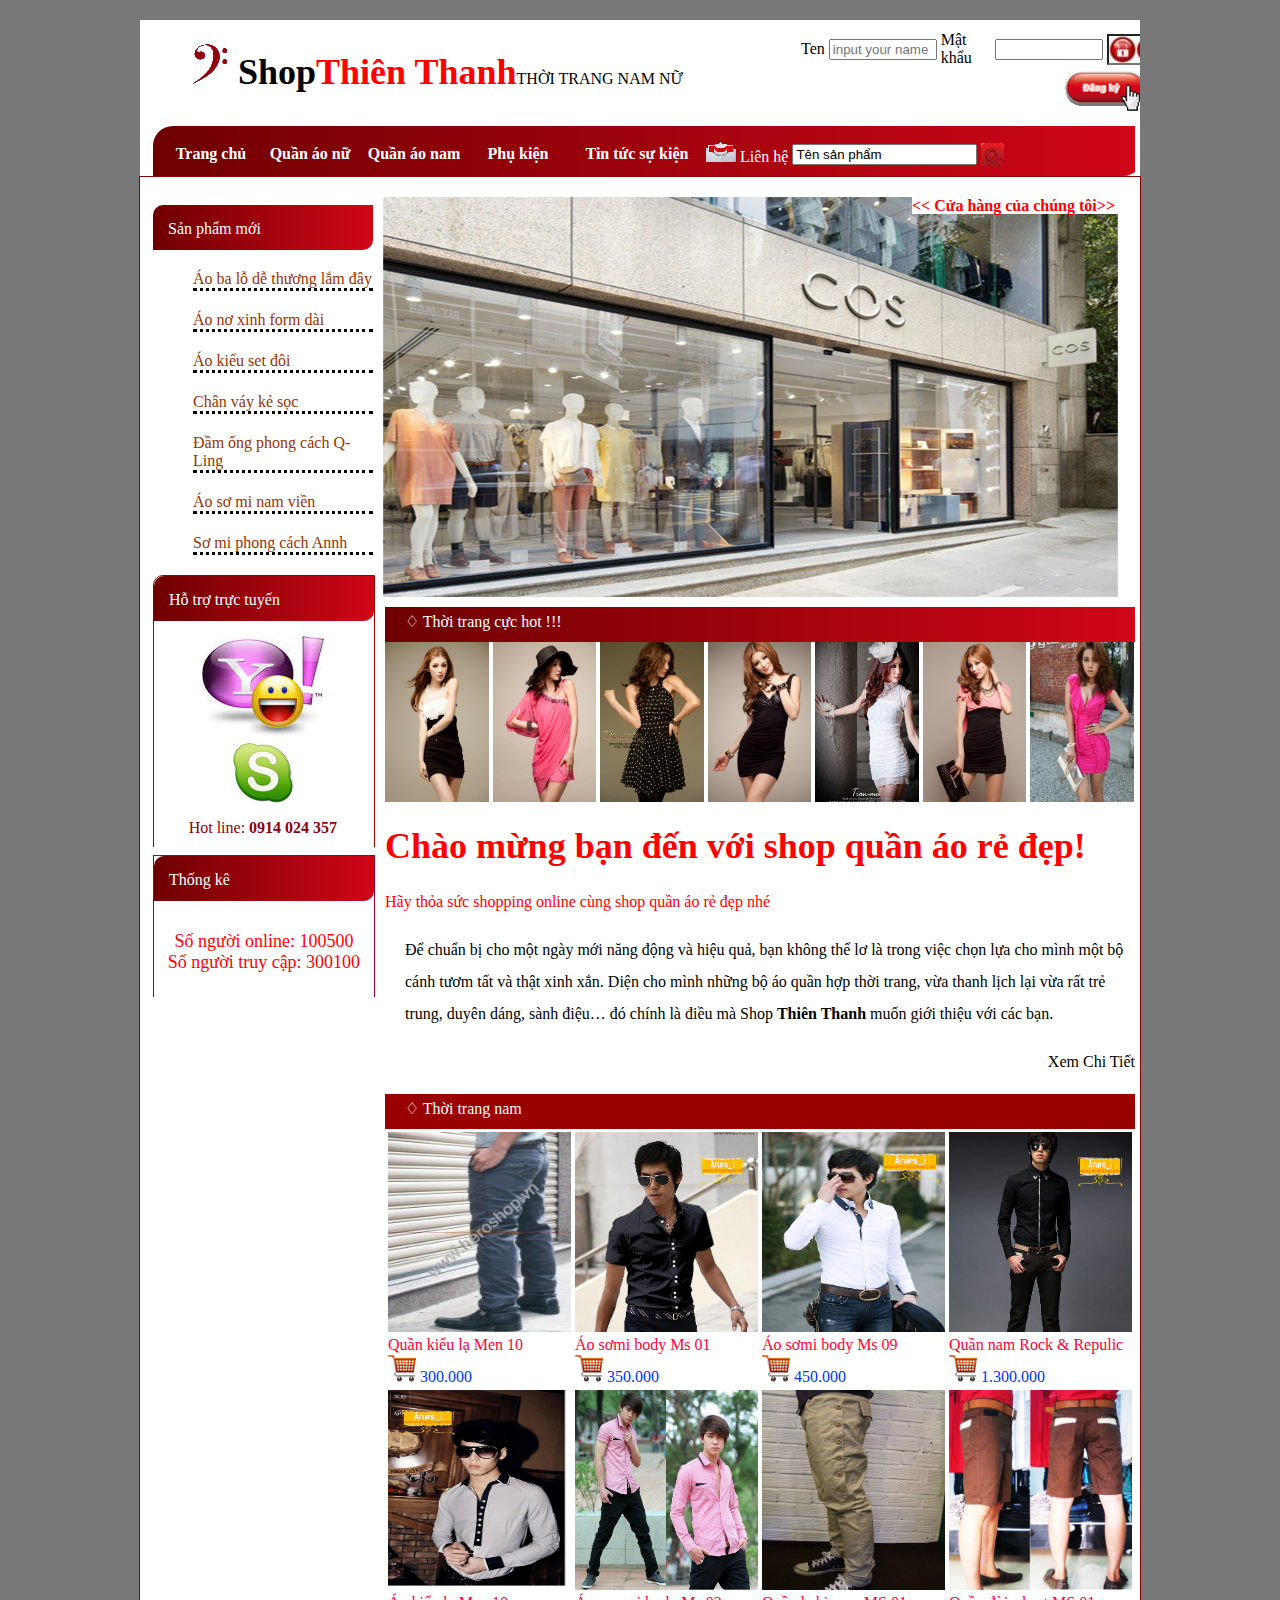
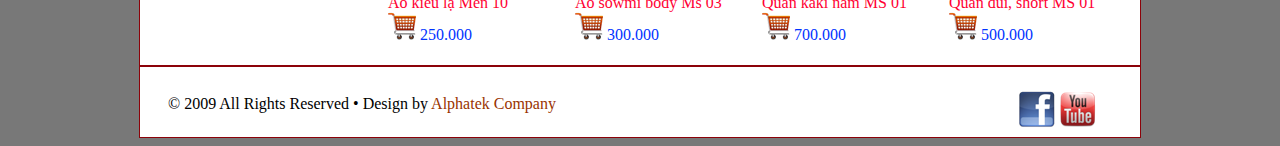
<file: index.html>
<!DOCTYPE html PUBLIC "-//W3C//DTD XHTML 1.0 Transitional//EN" "http://www.w3.org/TR/xhtml1/DTD/xhtml1-transitional.dtd">
<html xmlns="http://www.w3.org/1999/xhtml">

<head>
    <meta http-equiv="Content-Type" content="text/html; charset=utf-8" />
    <title>TrangChu.html</title>
    <link rel="stylesheet" type="text/css" href="project.css" />
</head>

<body style="margin-top:20px; padding:0;background:#787878;">
    <!-- start header -->
    <div id="header" style="width: 1000px;height: 98px; border:0px solid #000">
        <iframe src="Header.html" height="98px" width="100%" scrolling="no" style="border: none"> </iframe>
    </div>
    <!-- end header -->
    <!-- start menu -->
    <section id="menuContaniner" style="width: 990px; margin: 0 auto;background-color:
#FFFFFF; border: 0px solid #8C0209;padding: 0px 5px 0px 5px">
        <iframe src="Menu.html" height="58px" width="100%" scrolling="no" style="border: none"> </iframe>
    </section>

    <!-- end menu -->
    <!-- start content Page -->
    <section id="mainContainer" style="width: 990px; margin: 0 auto;background-color: #FFFFFF;border: 1px solid #8C0209;padding: 20px 5px 0px 5px">
        <!-- start sidebar1 -->
        <aside id="sidebar1" style="width: 220px;font-size: 12px;float: left;">
            <div style="height:auto; width:220px">
                <iframe src="SanPhamMoi.html" height="370px" scrolling="no" style="border: none"> </iframe>
            </div>
            <div style="height:auto; width:220px">
                <iframe src="HoTroOnline.html" height="280px" scrolling="no" style="border: none"> </iframe>
            </div>
            <div style="height:auto; width:220px">
                <iframe src="ThongKe.html" height="150px" scrolling="no" style="border: none"> </iframe>
            </div>
        </aside>
        <!-- end sidebar1 -->
        <!-- start content -->
        <section id="maincontent" style="float:left;width: 770px;">
            <div style="height:400px;padding-left:20;background-color:#dedff9;text-align:right;background:url(images/bg_banner.jpg) center;background-repeat:no-repeat">
                <div align="right" style=" background:#FFF; color:#F00; font-weight:bolder; display:inline;padding-right:20px;transform: rotate(45deg)">
                    << Cửa hàng của chúng tôi>> </div>
            </div>
            <!--mục 1 -->

            <div style="padding-left: 20px;">
                <!--mục 2 -->

                <div style="margin-top: 10px;padding-left:20px; padding-top:5px; background: linear-gradient(to left, #d00618, #6e0001);;color:#FFF ;height:30px;"> ♢ Thời trang cực hot !!! </div>
                <img src="images/Moi_03.jpg" style="height:160px;width:103.5px" /> <img src="images/Moi_04.jpg" style="height:160px;width:103.5px" /> <img src="images/Moi_09.jpg" style="height:160px;width:103.5px" /> <img src="images/Moi_06.jpg" style="height:160px;width:103.5px"
                /> <img src="images/Moi_05.jpg" style="height:160px;width:103.5px" /> <img src="images/Moi_10.jpg" style="height:160px;width:103.5px" /> <img src="images/Moi_11.jpg" style="height:160px;width:103.5px" /> </div>
            <!--mục 3 -->
            <div style="padding-bottom: 0px;line-height: 200%;padding-left: 20px;">
                <h1 style="color:#F00; font-size:36px; font-family:'Times New Roman', Times, serif; font-weight:bolder">Chào mừng bạn đến với shop quần áo rẻ đẹp!</h1>
                <article id="article">
                    <p style="color:#F00; font-style:inherit">Hãy thỏa sức shopping online cùng shop quần áo rẻ đẹp nhé</p>
                    <p style="padding-left:20px">Để chuẩn bị cho một ngày mới năng động và hiệu quả, bạn không thể lơ là trong việc chọn lựa cho mình một bộ cánh tươm tất và thật xinh xắn. Diện cho mình những bộ áo quần hợp thời trang, vừa thanh lịch lại vừa rất trẻ trung, duyên
                        dáng, sành điệu… đó chính là điều mà Shop <b>Thiên Thanh</b> muốn giới thiệu với các bạn.</p>
                    <p style="color:#00F; text-align:right">
                        <a href="TrangGioiThieu.html" target="_blank" title="xem chi tiet" style="color:#000">Xem Chi Tiết</a></p>
                </article>
            </div>
            <div style="padding-left: 20px;">
                <!--mục 4 -->
                <div class="contentItem">
                    <div style="margin-top: 10px;padding-left:20px; padding-top:5px; background:#900; color:#FFFFFF; height:30px">♢ Thời trang nam</div>
                    <table width="100%">
                        <tr class="nam1">
                            <td>
                                <a href="ChiTietSP.html"><img src="images/Nam_01.jpg" /></a>
                            </td>
                            <td>
                                <a href="ChiTietSP.html"><img src="images/Nam_02.jpg" /></a>
                            </td>
                            <td>
                                <a href="ChiTietSP.html"><img src="images/Nam_03.jpg" /></a>
                            </td>
                            <td>
                                <a href="ChiTietSP.html"><img src="images/Nam_04.jpg" /></a>
                            </td>
                        </tr>
                        <tr class="nam2">
                            <td><a href="ChiTietSP.html"><span>Quần kiểu lạ Men 10 </span><br/>
              <img src="images/cart2.png"/> 300.000</a></td>
                            <td><a href="ChiTietSP.html"><span>Áo sơmi body Ms 01 </span><br/>
              <img src="images/cart2.png"/> 350.000</a></td>
                            <td><a href="ChiTietSP.html"><span>Áo sơmi body Ms 09 </span><br/>
              <img src="images/cart2.png"/> 450.000</a></td>
                            <td><a href="ChiTietSP.html"><span>Quần nam Rock & Repulic </span><br/>
              <img src="images/cart2.png"/> 1.300.000</a></td>
                        </tr>
                        <tr class="nam1">
                            <td>
                                <a href="ChiTietSP.html"><img src="images/Nam_05.jpg" /></a>
                            </td>
                            <td>
                                <a href="ChiTietSP.html"><img src="images/Nam_06.jpg" /></a>
                            </td>
                            <td>
                                <a href="ChiTietSP.html"><img src="images/Nam_07.jpg" /></a>
                            </td>
                            <td>
                                <a href="ChiTietSP.html"><img src="images/Nam_08.jpg" /></a>
                            </td>
                        </tr>
                        <tr class="nam2">
                            <td><a href="ChiTietSP.html"><span>Áo kiểu lạ Men 10 </span><br/>
              <img src="images/cart2.png"/> 250.000</a></td>
                            <td><a href="ChiTietSP.html"><span>Áo sowmi body Ms 03 </span><br/>
              <img src="images/cart2.png"/> 300.000</a></td>
                            <td><a href="ChiTietSP.html"><span>Quần kaki nam MS 01 </span><br/>
              <img src="images/cart2.png"/> 700.000</a></td>
                            <td><a href="ChiTietSP.html"><span>Quần đùi, short MS 01 </span><br/>
              <img src="images/cart2.png"/> 500.000</a></td>
                        </tr>
                    </table>
                </div>
            </div>
        </section>
        <!-- end content -->
        <div style="clear: both;">&nbsp;</div>
    </section>
    <!-- end page -->
    <!-- start Footer-->
    <div id="footer" style="width: 960px;height: 70px; margin: 0 auto;padding: 0 20px;
background-color: #FFFFFF; border: 1px solid #8C0209;">
        <iframe src="Footer.html" height="70px" width="100%" scrolling="no" style="border: none"> </iframe>
    </div>
</body>

</html>
</file>
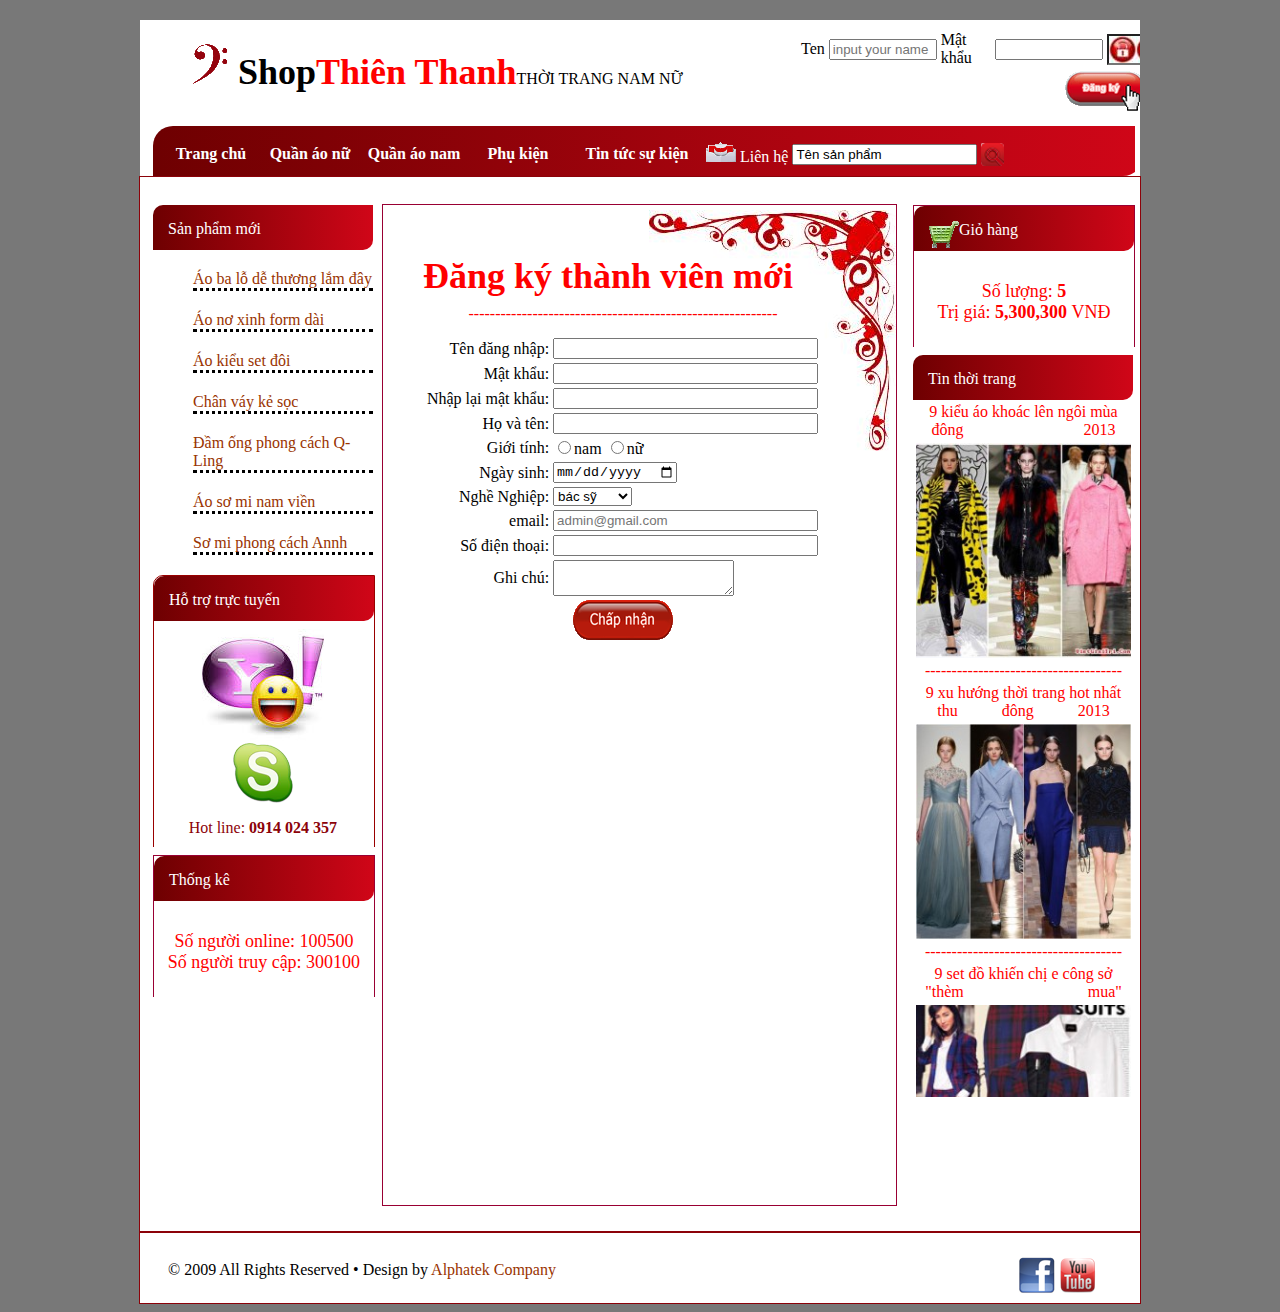
<file: DangKy.html>
<!DOCTYPE html PUBLIC "-//W3C//DTD XHTML 1.0 Transitional//EN" "http://www.w3.org/TR/xhtml1/DTD/xhtml1-transitional.dtd">
<html xmlns="http://www.w3.org/1999/xhtml">
<head>
<meta http-equiv="Content-Type" content="text/html; charset=utf-8" />
<title>DangKy.html</title>
<link rel="stylesheet" type="text/css" href="project.css"/>
<script>

function xlDangky(){
	var kq="";
	var username = document.getElementById("username");
	var password = document.getElementById("password");
	var name = document.getElementById("name");
	var gender= document.getElementById("gd");
	var birthday = document.getElementById("date");
	var job = document.getElementById("job");
	var email = document.getElementById("email");
	var phone = document.getElementById("phone");
	var other =document.getElementById("infor");
	kq = "<b>Xác nhận thông tin</b><br/>";
    kq += "<b>Tên đăng nhập: </b>" + username.value + "<br/>";
    kq += "<b>Mật khẩu: </b>" + password.value + "<br/>";
    kq += "<b>Họ và tên: </b>" + name.value + "<br/>";
	
    kq += "<b>Phái: </b>" + gender.value + "<br/>";
	
    kq += "<b>Ngày Sinh: </b>" + birthday.value + "<br/>";
    kq += "<b>Nghề nghiệp: </b>" + job.value + "<br/>";
    kq += "<b>Email: </b>" + email.value + "<br/>";
    kq += "<b>Điện Thoại: </b>" + phone.value + "<br/>";
    kq += "<b>Ghi chú: </b>" + other.value + "<br/>";  
	  
    document.getElementById("op").innerHTML=kq;
}
	</script>
</head>

<body style="margin-top:20px; padding:0;background:#787878;">
<!-- start header -->
<div id="header" style="width: 1000px;height: 98px; border:0px solid #000">
  <iframe src="Header.html" height="98px" width="100%" scrolling="no"style="border: none"> </iframe>
</div>
<!-- end header --> 
<!-- start menu -->
<section id="menuContaniner" style="width: 990px; margin: 0 auto;background-color:
#FFFFFF; border: 0px solid #8C0209;padding: 0px 5px 0px 5px">
  <iframe src="Menu.html" height="58px" width="100%" scrolling="no"style="border: none"> </iframe>
</section>

<!-- end menu --> 
<!-- start content Page -->
<div id="mainContainer" style="width: 990px; margin: 0 auto;background-color: #FFFFFF;border: 1px solid #8C0209;padding: 20px 5px 0px 5px"> 
  <!-- Muc 1-->
  <div id="sidebar1" style="width: 230px;font-size: 12px;float: left; ">
    <div style="height:auto; width:220px">
      <iframe src="SanPhamMoi.html" height="370px" scrolling="no"style="border: none"> </iframe>
    </div>
    <div style="height:auto; width:220px" >
      <iframe src="HoTroOnline.html"height="280px" scrolling="no"style="border: none"> </iframe>
    </div>
    <div style="height:auto; width:220px" >
      <iframe src="ThongKe.html"height="150px" scrolling="no"style="border: none"> </iframe>
    </div>
  </div>
  <!-- end muc1 --> 
  <!-- muc 2 -->
  <div id="maincontent" style="width:513px; height:1000px; float:left; margin:7px;border: 1px solid #903;">
    <div style="width:490px; height:430px; padding-left:40px">
      <div style="color:#F00; font-weight:bolder;font-size:36px;width:400px; height:30px; padding-top:50px">Đăng ký thành viên mới</div>
      <div style="width:400px; height:30px; padding:20px 0 0 0; color:#F00; text-align:center"> ----------------------------------------------------------</div>
      <div style="width:400px; height:auto; padding-top:0px; ">
        <form >
          <table width="100%">
            <tr >
              <td class="align-right"><label for="username" >Tên đăng nhập:</label></td>
              <td><input type="text" name="username" id="username" required size="30px"/></td>
            </tr>
            <tr>
              <td class="align-right"><label for="password">Mật khẩu:</label></td>
              <td><input  type="password" name="password" id="password" size="30px"/></td>
            </tr>
            <tr>
              <td class="align-right"><label for="passagain">Nhập lại mật khẩu:</label></td>
              <td><input  type="password" name="passagain" id="passagain" size="30px"/></td>
            </tr>
            <tr >
              <td class="align-right"><label for="name" >Họ và tên:</label></td>
              <td ><input type="text" name="name" id="name" required size="30px"/></td>
            </tr>
            <tr >
              <td class="align-right"><label for="gd" >Giới tính:</label></td>
              <td><input name="gt" type="radio" id="gd" value="nam" size="30px"/>nam
              <input name="gt"  type="radio"  id="gd1" value="nữ" size="30px"/>nữ
              </td>
            </tr>
            <tr >
              <td class="align-right"><label for="date" >Ngày sinh:</label></td>
              <td><input type="date" name="date" id="date" required size="30px"/></td>
            </tr>
            <tr >
              <td class="align-right" ><label for="job" >Nghề Nghiệp:</label></td>
              <td><select id="job" size="1" ssize="30px">
                  <option value="bác sĩ">bác sỹ</option>
                  <option value="Giáo viên">Giáo viên</option>
                  <option value="Kỹ sư">Kỹ sư</option>
                  <option value="Khác">Khác</option>
                </select></td>
            </tr>
            <tr>
              <td class="align-right"><label for="email">email:</label></td>
              <td><input  type="email" name="email" id="email" placeholder="admin@gmail.com" size="30px"/></td>
            </tr>
            <tr>
              <td class="align-right"><label for="phone">Số điện thoại:</label></td>
              <td><input type="text" name="phone" id="phone" required size="30px"/></td>
            </tr>
            <tr>
              <td class="align-right"><label for="infor">Ghi chú:</label></td>
              <td><textarea  name="infor" id="infor" ></textarea></td>
            </tr>
            
           <tr>
            <td colspan="2" align="center"><input type="image" src="images\Submit2.gif" title="chấp nhận" onclick="xlDangky();return false"  >
              <p id="op" align="left" style="line-height:20px" ></p></td>
          </tr>
          </table>
        </form>
        
      </div>
    </div>
    <div style="width:247px;height:241px; float:right; padding:0px; margin:-425px 0 303px 269px"><img src="images/bgDangKy.jpg" /> </div>
  </div>
  <!-- end muc2--> 
  <!--mục 3 -->
  
  <div id="sidebar1" style="width: 230px;font-size: 12px;float: right; ">
    <div style="height:auto; width:220px">
      <iframe src="GioHang.html" height="150px" scrolling="no"style="border: none"> </iframe>
    </div>
    <div style="height:auto; width:220px" >
      <iframe src="TrangTinThoiTrang.html"height="750px" scrolling="no"style="border: none" > </iframe>
    </div>
  </div>
  <!-- end muc3 -->
  <div style="clear: both;">&nbsp;</div>
</div>
<!-- end page --> 
<!-- start Footer-->
<div id="footer" style="width: 960px;height: 70px; margin: 0 auto;padding: 0 20px;
background-color: #FFFFFF; border: 1px solid #8C0209;">
  <iframe src="Footer.html" height="70px" width="100%" scrolling="no"style="border: none"> </iframe>
</div>
</body>
</html>
</file>
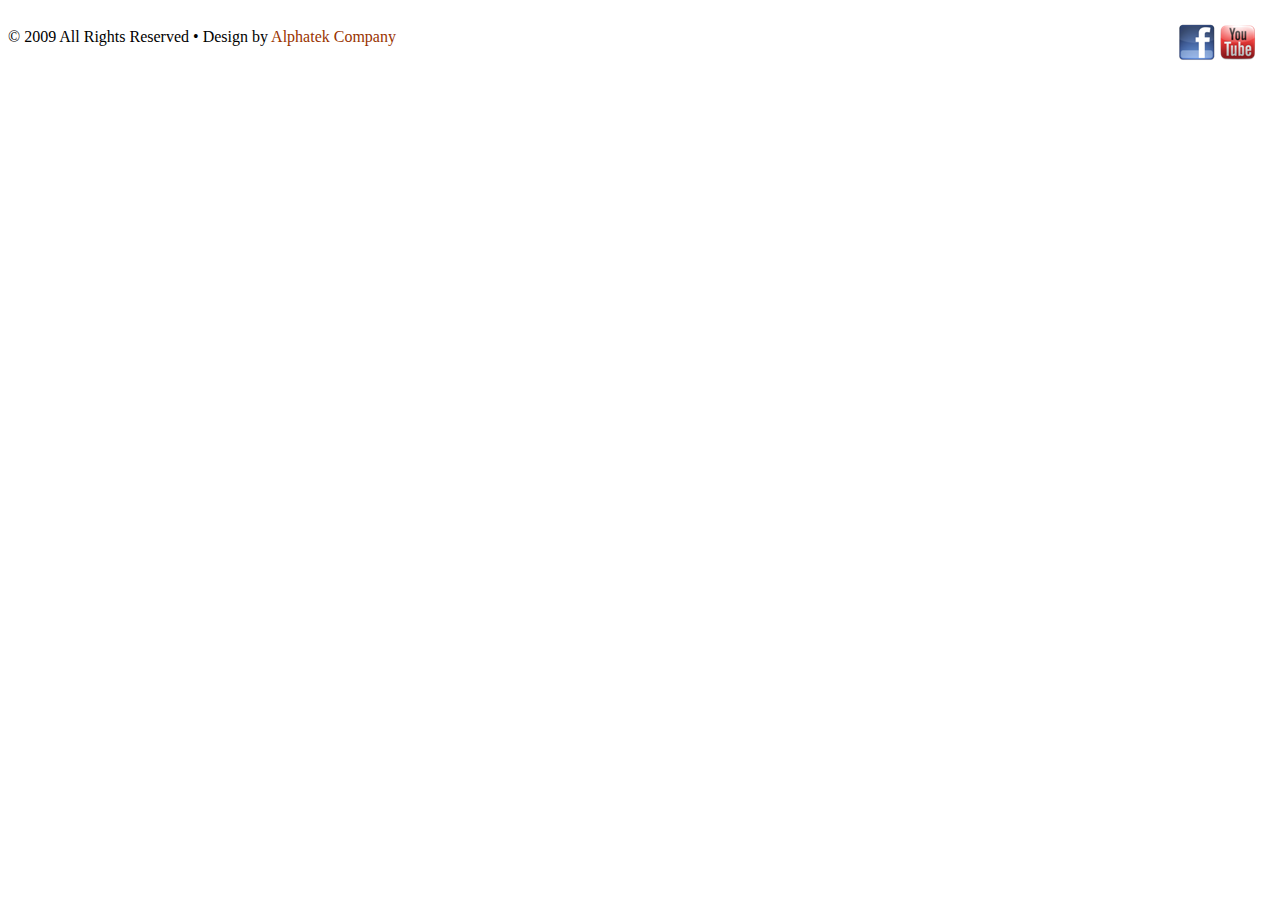
<file: Footer.html>
<!DOCTYPE html PUBLIC "-//W3C//DTD XHTML 1.0 Transitional//EN" "http://www.w3.org/TR/xhtml1/DTD/xhtml1-transitional.dtd">
<html xmlns="http://www.w3.org/1999/xhtml">
<head>
<meta http-equiv="Content-Type" content="text/html; charset=utf-8" />
<title>Footer.html</title>
</head>
<link rel="stylesheet" type="text/css" href="project.css"/>
<body>
<div style="width:450px;height:35px;padding-top:20px; float:left">&copy; 2009 All Rights Reserved &bull; Design by <span style="color:#F00"><a href="http://alphatek.edu.vn">Alphatek Company</a></span></div>
<div style="width:400px;height:20px; padding:1em; float:right; text-align:right"> <a href="https://www.facebook.com/" target="_blank"><img src="images/facebook.png"/></a> <a href="http://www.youtube.com/hoclaptrinh"  target="_blank"><img src="images/youTube.png"/></a> </div>
</body>
</html>
</file>
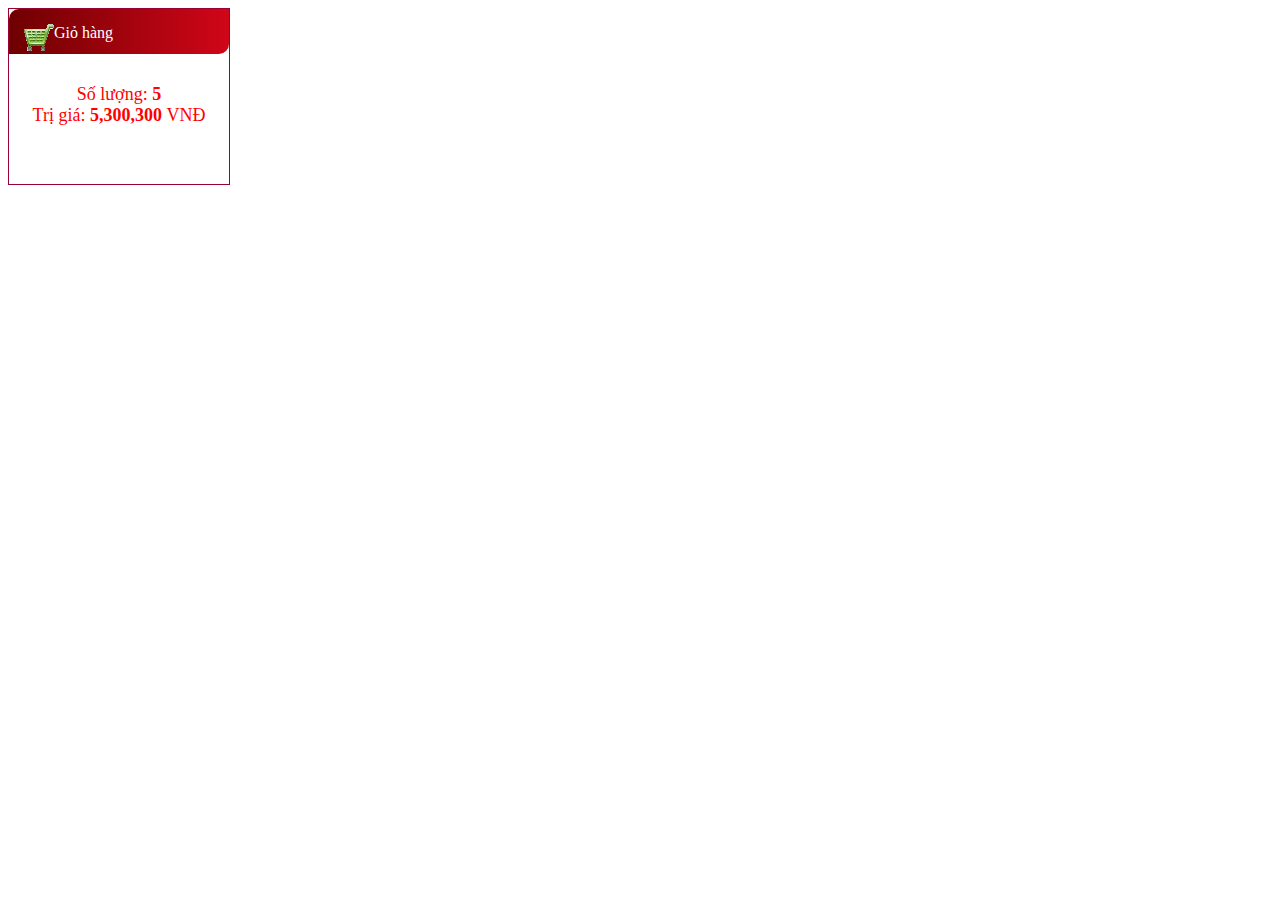
<file: GioHang.html>
<!DOCTYPE html PUBLIC "-//W3C//DTD XHTML 1.0 Transitional//EN" "http://www.w3.org/TR/xhtml1/DTD/xhtml1-transitional.dtd">
<html xmlns="http://www.w3.org/1999/xhtml">
<head>
<meta http-equiv="Content-Type" content="text/html; charset=utf-8" />
<title>GioHang.html</title>
</head>

<link rel="stylesheet" type="text/css" href="project.css"/>
<body>
<div style="border: 1px solid #903;height:auto; width:220px"> <!--Mục 3 -->
      <div class="subsidebar"> 
      	<div style="width:30px; height:30px;float:left"><img src="images/cart4.gif"/></div>
      	<div style="height:30px; width:100px; float:left">Giỏ hàng</div>
      </div>
      <div style="height: 100px;font-size:18px;color:#F00;padding-top:30px" align="center"> Số lượng:<span class="GH"> 5</span><br />
        Trị giá: <span class="GH">5,300,300 </span>VNĐ </div>
    </div>
</body>
</html>
</file>
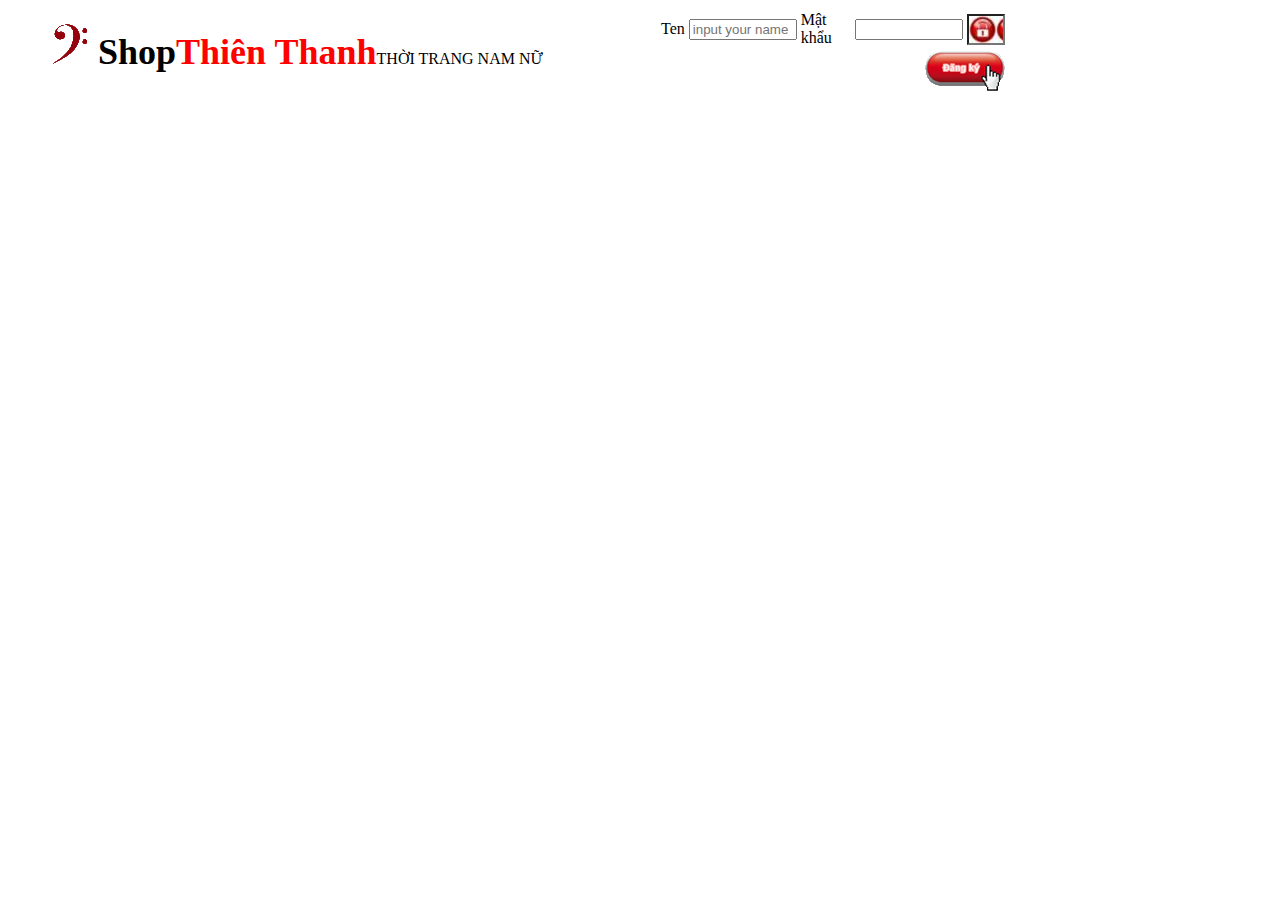
<file: Header.html>
<!DOCTYPE html PUBLIC "-//W3C//DTD XHTML 1.0 Transitional//EN" "http://www.w3.org/TR/xhtml1/DTD/xhtml1-transitional.dtd">
<html xmlns="http://www.w3.org/1999/xhtml">

<head>
    <meta http-equiv="Content-Type" content="text/html; charset=utf-8" />
    <title>Header.html</title>
    <script type="text/javascript">
        function xlDangNhap(ten, mkhau) {
            if (ten.toLowerCase() == "thienthanh")
                if (mkhau == "abc")
                    alert('Đăng nhập thành công');
                else
                    alert('Sai mật khẩu');
            else
                alert('Không có user này');
        }
    </script>
</head>
<link rel="stylesheet" type="text/css" href="project.css" />

<body>
    <div style="width: 1000px;height: 98px; border:0px solid #000">
        <div id="logo" style="width: 1000px;height: 98px; border:0px solid #000;float:left;padding-left:0px ">
            <div style="width:650px; float:left">
                <p><img src="images/Logo.gif" style="padding-left:20px" /><span style=" color:#F00; font-size:36px;padding-left:10px;font-family:'Times New Roman', Times, serif; font-weight:bolder"><span style="color:#000 ">Shop</span>Thiên Thanh</span>THỜI
                    TRANG NAM NỮ</p>
            </div>
            <div>
                <table>
                    <tr>
                        <td><label for="username">Ten</label></td>
                        <td><input style="width:100px" type="text" name="username" id="username" required placeholder="input your name" </></td>
                        <td><label for="password">Mật khẩu</label></td>
                        <td><input style="width:100px" type="password" name="password" id="password" </></td>
                        <td><input type="sumbit" value="" style="background-image:url(images/Login.jpg); height:25px;width:30px" Onclick="xlDangNhap(username.value, password.value);" id="login" title="Đăng nhập"></td>
                    </tr>
                    <tr>
                        <td colspan="5" style="text-align:right" align="right">
                            <a href="DangKy.html" target="_blank" title="đăng ký" style="color:#FFF"><img src="images/DangKy.gif" /></a>
                        </td>
                    </tr>
                </table>
            </div>
        </div>
    </div>
</body>

</html>
</file>
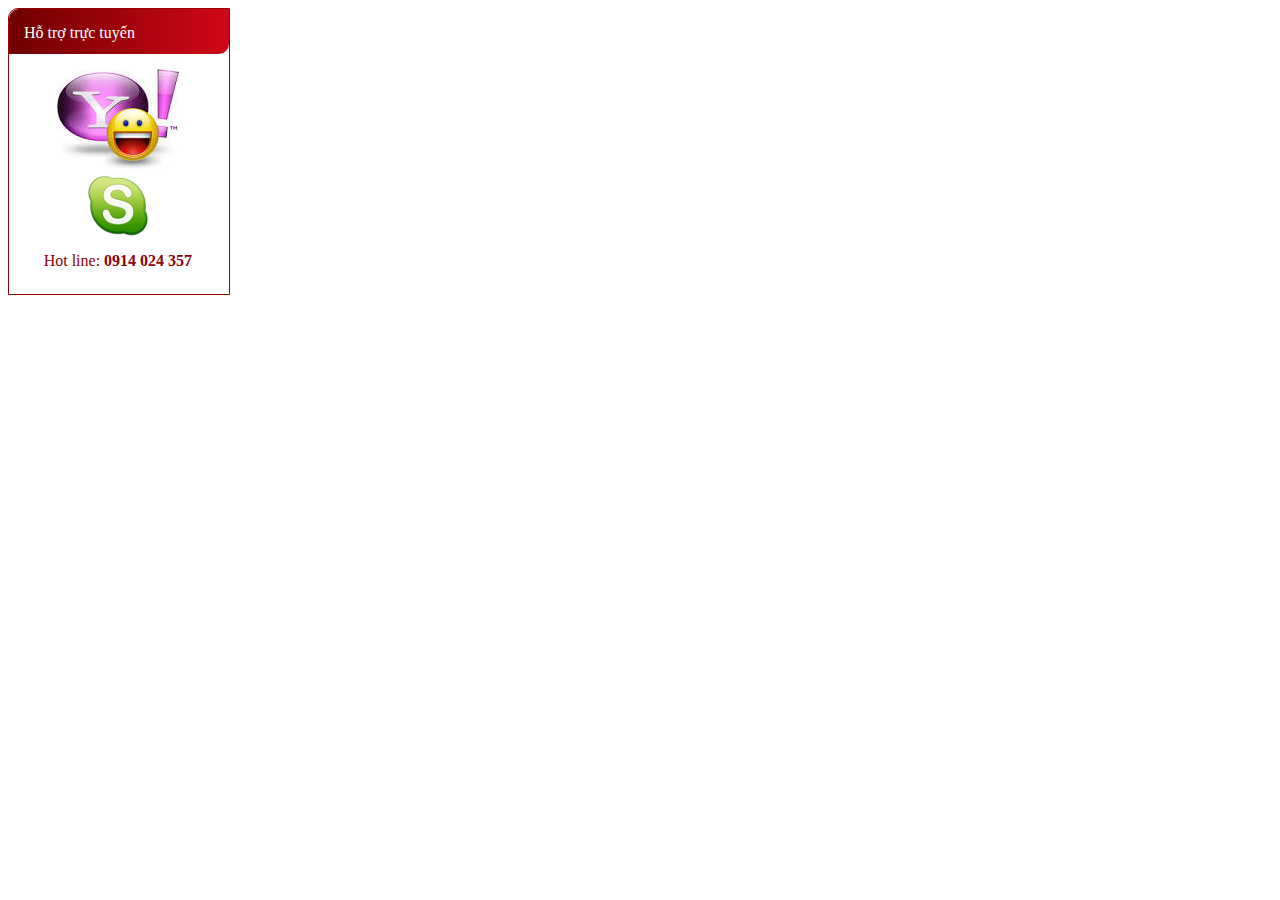
<file: HoTroOnline.html>
<!DOCTYPE html PUBLIC "-//W3C//DTD XHTML 1.0 Transitional//EN" "http://www.w3.org/TR/xhtml1/DTD/xhtml1-transitional.dtd">
<html xmlns="http://www.w3.org/1999/xhtml">
<head>
<meta http-equiv="Content-Type" content="text/html; charset=utf-8" />
<title>HoTroOnline.html</title>
</head>
<link rel="stylesheet" type="text/css" href="project.css"/>
<body>
 <!--Mục 2 -->
 <div style="border: 1px solid #900;height:auto; width:220px;border-top-left-radius:10px">
      <div class="subsidebar"> Hỗ trợ trực tuyến </div>
     
      <div class="subframe" style="height: 220px;position:relative;top:-20px; width:99%;text-align:center;color:#8c0209; border:0px solid
#8c0209;padding-top:20px; border-top:0px solid #FFFFFF;"> <img src="images/Yahoo.png" /><br />
        <img src="images/Skype.png" /><br />
        <p> Hot line: <b>0914 024 357</b> </p>
      </div>
    </div>
</body>
</html>
</file>
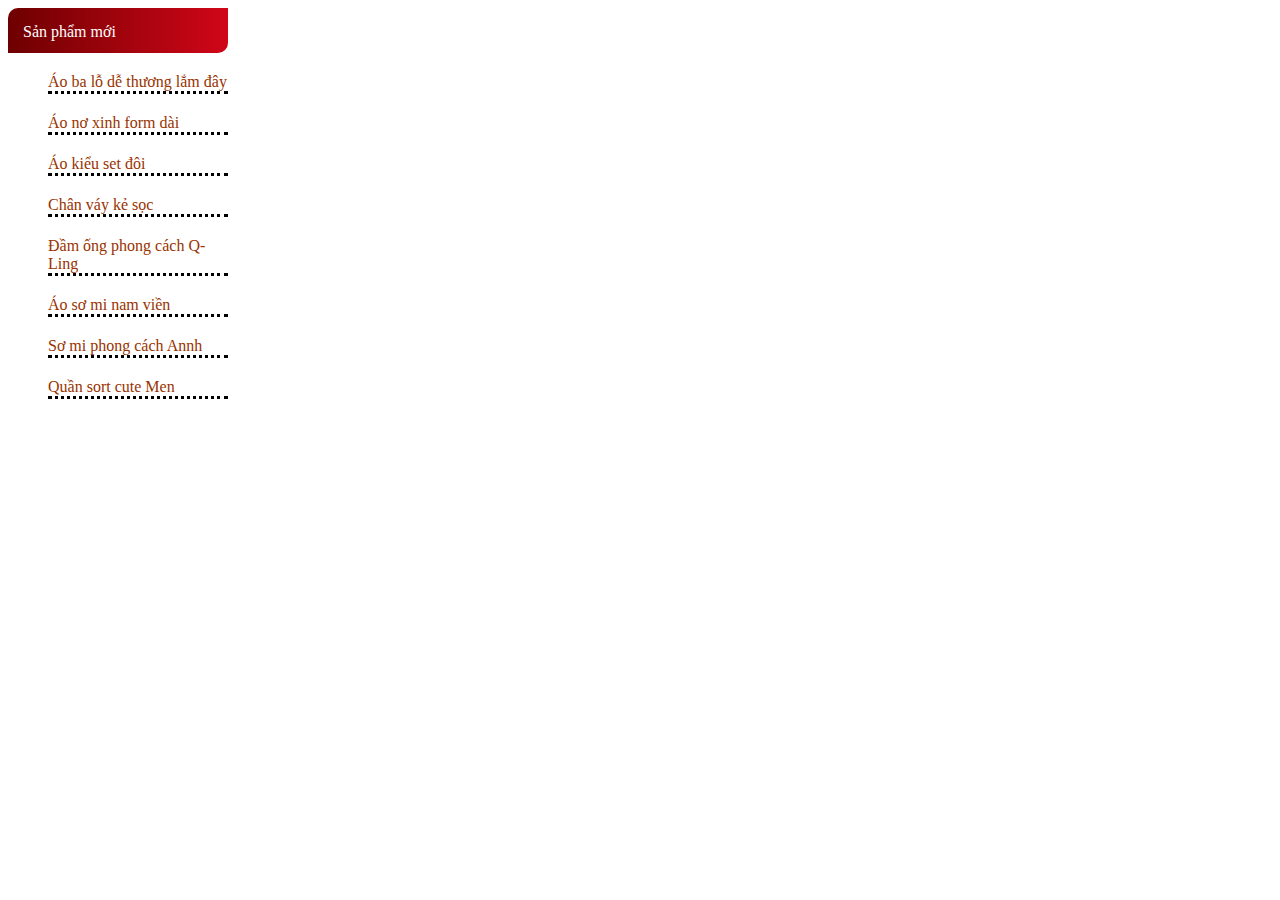
<file: SanPhamMoi.html>
<!DOCTYPE html PUBLIC "-//W3C//DTD XHTML 1.0 Transitional//EN" "http://www.w3.org/TR/xhtml1/DTD/xhtml1-transitional.dtd">
<html xmlns="http://www.w3.org/1999/xhtml">
<head>
<meta http-equiv="Content-Type" content="text/html; charset=utf-8" />
<title>SanPhamMoi.html</title>
</head>
<link rel="stylesheet" type="text/css" href="project.css"/>
<body>
<div style="height:auto; width:220px;"> <!--Mục 1 -->
      <div class="subsidebar">Sản phẩm mới</div>
      <div  >
        <ul>
          <li style="border-bottom-style:dotted; margin-top:20px "><a href="#">Áo ba lỗ dễ thương lắm đây</a></li>
          <li style="border-bottom-style:dotted; margin-top:20px"><a href="#">Áo nơ xinh form dài</a></li>
          
          <li style="border-bottom-style:dotted; margin-top:20px"><a href="#">Áo kiểu set đôi</a></li>
         
          <li style="border-bottom-style:dotted; margin-top:20px"><a href="#">Chân váy kẻ sọc</a></li>
         
          <li style="border-bottom-style:dotted; margin-top:20px"><a href="#">Đầm ống phong cách Q-Ling</a></li>
          
          <li style="border-bottom-style:dotted; margin-top:20px"><a href="#">Áo sơ mi nam viền</a></li>
          
          <li style="border-bottom-style:dotted; margin-top:20px"><a href="#">Sơ mi phong cách Annh</a></li>
          
          <li style="border-bottom-style:dotted; margin-top:20px"><a href="#">Quần sort cute Men</a></li>
        </ul>
      </div>
    </div>
</body>
</html>
</file>
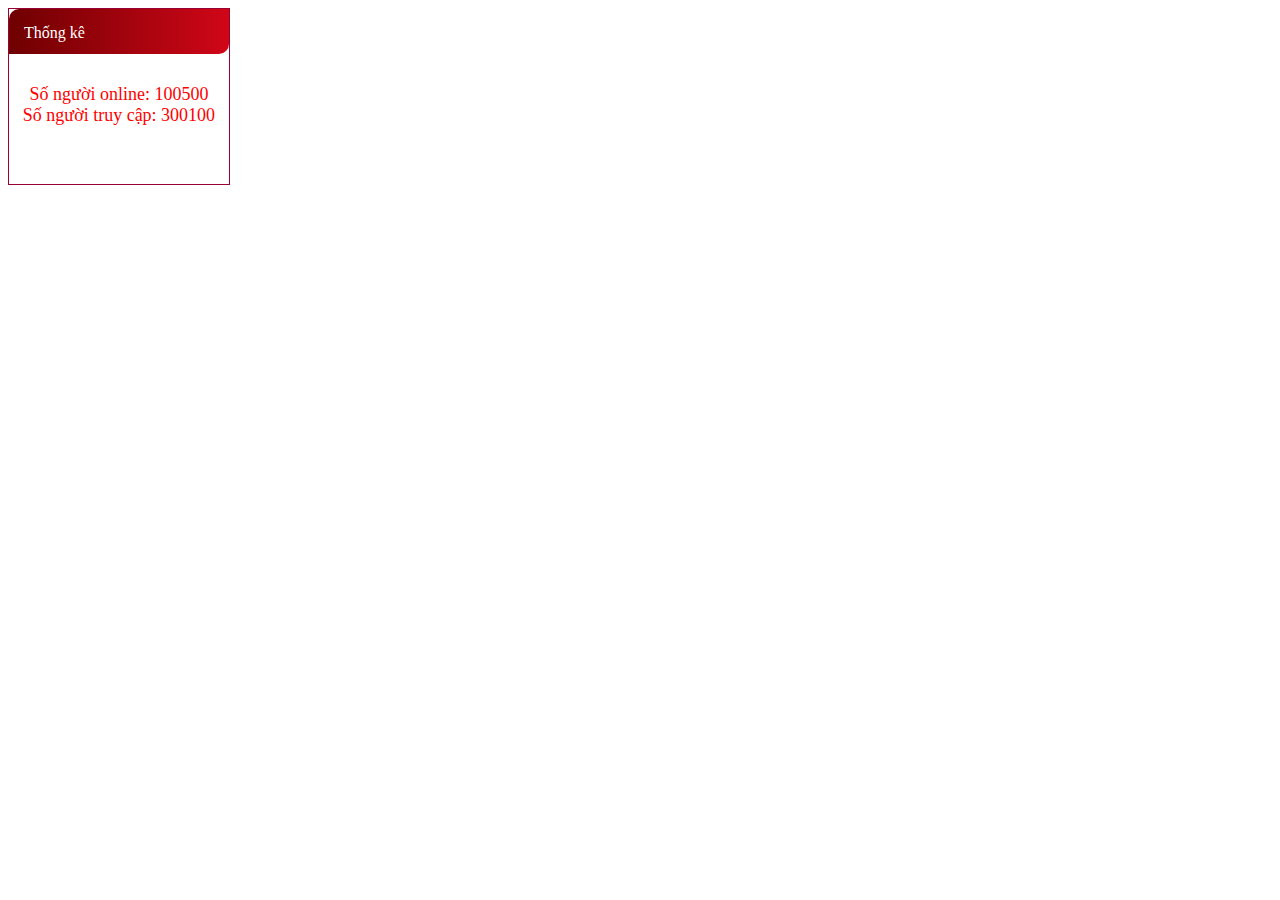
<file: ThongKe.html>
<!DOCTYPE html PUBLIC "-//W3C//DTD XHTML 1.0 Transitional//EN" "http://www.w3.org/TR/xhtml1/DTD/xhtml1-transitional.dtd">
<html xmlns="http://www.w3.org/1999/xhtml">
<head>
<meta http-equiv="Content-Type" content="text/html; charset=utf-8" />
<title>ThongKe.html</title>
</head>
<link rel="stylesheet" type="text/css" href="project.css"/>
<body>
<div style="border: 1px solid #903;height:auto; width:220px"> <!--Mục 3 -->
      <div class="subsidebar"> Thống kê</div>
      <div style="height: 100px;font-size:18px;color:#F00;padding-top:30px" align="center"> Số người online: 100500<br />
        Số người truy cập: 300100 </div>
    </div>
</body>
</html>
</file>
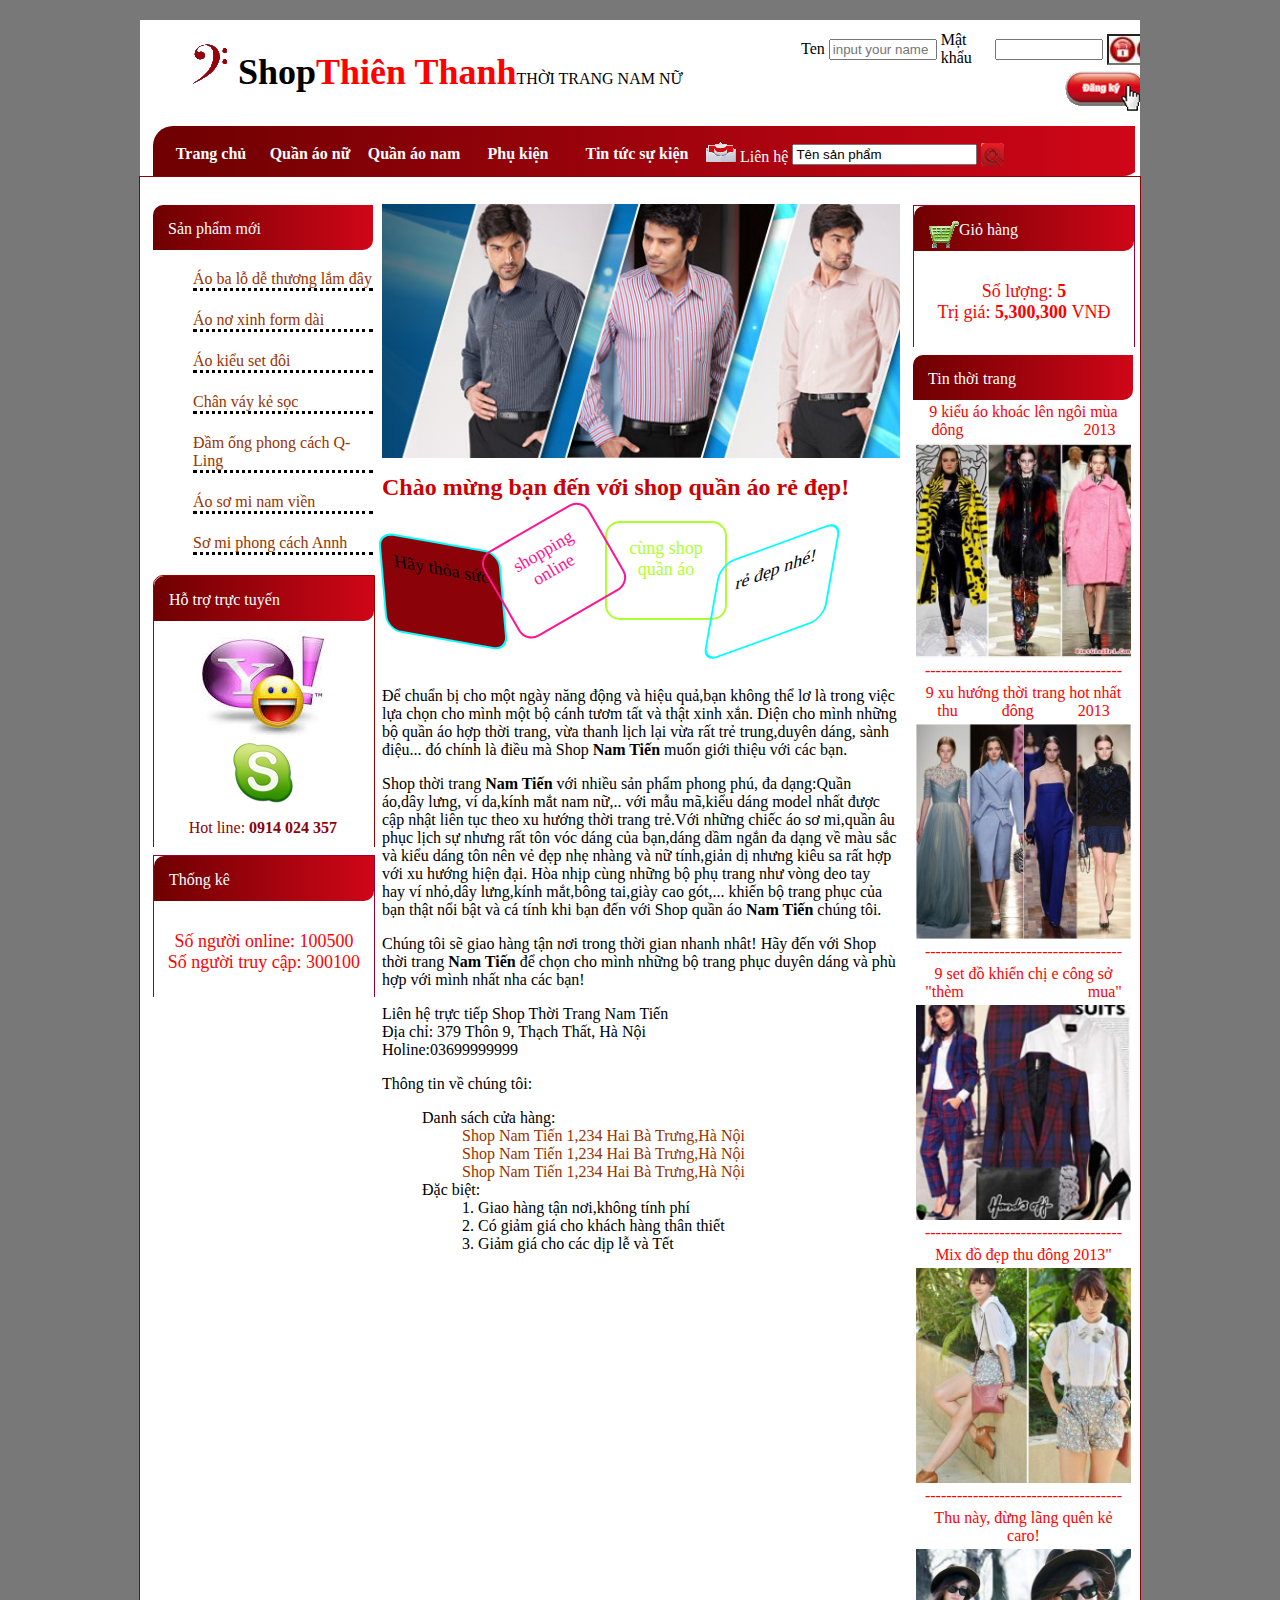
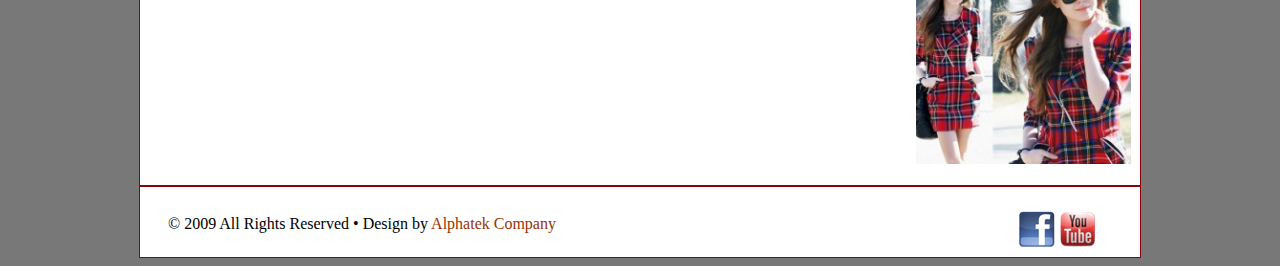
<file: TrangGioiThieu.html>
<!DOCTYPE html PUBLIC "-//W3C//DTD XHTML 1.0 Transitional//EN" "http://www.w3.org/TR/xhtml1/DTD/xhtml1-transitional.dtd">
<html xmlns="http://www.w3.org/1999/xhtml">

<head>
    <meta http-equiv="Content-Type" content="text/html; charset=utf-8" />
    <title>GioiThieu.html</title>
    <link rel="stylesheet" type="text/css" href="project.css" />
</head>

<body style="margin-top:20px; padding:0;background:#787878;">
    <!-- start header -->
    <div id="header" style="width: 1000px;height: 98px; border:0px solid #000">
        <iframe src="Header.html" height="98px" width="100%" scrolling="no" style="border: none"> </iframe>
    </div>
    <!-- end header -->
    <!-- start menu -->
    <section id="menuContaniner" style="width: 990px; margin: 0 auto;background-color:
#FFFFFF; border: 0px solid #8C0209;padding: 0px 5px 0px 5px">
        <iframe src="Menu.html" height="58px" width="100%" scrolling="no" style="border: none"> </iframe>
    </section>

    <!-- end menu -->
    <!-- start content Page -->
    <div id="mainContainer" style="width: 990px; margin: 0 auto;background-color: #FFFFFF;border: 1px solid #8C0209;padding: 20px 5px 0px 5px">
        <!-- Muc 1-->
        <div id="sidebar1" style="width: 230px;font-size: 12px;float: left; ">
            <div style="height:auto; width:220px">
                <iframe src="SanPhamMoi.html" height="370px" scrolling="no" style="border: none"> </iframe>
            </div>
            <div style="height:auto; width:220px">
                <iframe src="HoTroOnline.html" height="280px" scrolling="no" style="border: none"> </iframe>
            </div>
            <div style="height:auto; width:220px">
                <iframe src="ThongKe.html" height="150px" scrolling="no" style="border: none"> </iframe>
            </div>
        </div>
        <!-- end muc1 -->
        <!-- muc 2 -->
        <div id="maincontent" style="width:515px; float:left; margin:7px">
            <div style="height:250px"> <img src="images/img_01.jpg" style="width:518px" /></div>
            <div>
                <h2>Chào mừng bạn đến với shop quần áo rẻ đẹp!</h2>
            </div>
            <div class="Kh">
                <div class="kh1">Hãy thỏa sức</div>
                <div class="kh2">shopping <br />online</div>
                <div class="kh3">cùng shop <br />quần áo</div>
                <div class="kh4">rẻ đẹp nhé!</div>
            </div>
            <div>
                <p> Để chuẩn bị cho một ngày năng động và hiệu quả,bạn không thể lơ là trong việc lựa chọn cho mình một bộ cánh tươm tất và thật xinh xắn. Diện cho mình những bộ quần áo hợp thời trang, vừa thanh lịch lại vừa rất trẻ trung,duyên dáng, sành
                    điệu... đó chính là điều mà Shop <b>Nam Tiến</b> muốn giới thiệu với các bạn.
                </p>
                <p>
                    Shop thời trang <b>Nam Tiến</b> với nhiều sản phẩm phong phú, đa dạng:Quần áo,dây lưng, ví da,kính mắt nam nữ,.. với mẫu mã,kiểu dáng model nhất được cập nhật liên tục theo xu hướng thời trang trẻ.Với những chiếc áo sơ mi,quần âu phục
                    lịch sự nhưng rất tôn vóc dáng của bạn,dáng dầm ngắn đa dạng về màu sắc và kiểu dáng tôn nên vẻ đẹp nhẹ nhàng và nữ tính,giản dị nhưng kiêu sa rất hợp với xu hướng hiện đại. Hòa nhịp cùng những bộ phụ trang như vòng deo tay hay ví
                    nhỏ,dây lưng,kính mắt,bông tai,giày cao gót,... khiến bộ trang phục của bạn thật nổi bật và cá tính khi bạn đến với Shop quần áo <b>Nam Tiến</b> chúng tôi.
                </p>
                <p>
                    Chúng tôi sẽ giao hàng tận nơi trong thời gian nhanh nhât! Hãy đến với Shop thời trang
                    <b>Nam Tiến</b> để chọn cho mình những bộ trang phục duyên dáng và phù hợp với mình nhất nha các bạn!
                </p>
                <p>
                    Liên hệ trực tiếp Shop Thời Trang Nam Tiến <br> Địa chỉ: 379 Thôn 9, Thạch Thất, Hà Nội <br> Holine:03699999999
                </p>
            </div>
            <div class="Infor">
                <span>
                    Thông tin về chúng tôi:
                </span>
                <ul>
                    Danh sách cửa hàng:
                    <ol><a href="#" target="_blank">Shop Nam Tiến 1,234 Hai Bà Trưng,Hà Nội</a> </ol>
                    <ol><a href="#" target="_blank">Shop Nam Tiến 1,234 Hai Bà Trưng,Hà Nội</a></ol>
                    <ol><a href="#" target="_blank">Shop Nam Tiến 1,234 Hai Bà Trưng,Hà Nội</a></ol>
                    Đặc biệt:
                    <ol>1. Giao hàng tận nơi,không tính phí</ol>
                    <ol>2. Có giảm giá cho khách hàng thân thiết</ol>
                    <ol>3. Giảm giá cho các dịp lễ và Tết</ol>
                </ul>
            </div>
        </div>
        <!-- end muc2-->
        <!--mục 3 -->

        <div id="sidebar1" style="width: 230px;font-size: 12px;float: right; ">
            <div style="height:auto; width:220px">
                <iframe src="GioHang.html" height="150px" scrolling="no" style="border: none"> </iframe>
            </div>
            <div style="height:auto; width:220px">
                <iframe src="TrangTinThoiTrang.html" height="1420px" scrolling="no" style="border: none"> </iframe>
            </div>
        </div>
        <!-- end muc3 -->
        <div style="clear: both;">&nbsp;</div>
    </div>
    <!-- end page -->
    <!-- start Footer-->
    <div id="footer" style="width: 960px;height: 70px; margin: 0 auto;padding: 0 20px;
background-color: #FFFFFF; border: 1px solid #8C0209;">
        <iframe src="Footer.html" height="70px" width="100%" scrolling="no" style="border: none"> </iframe>
    </div>
</body>

</html>
</file>
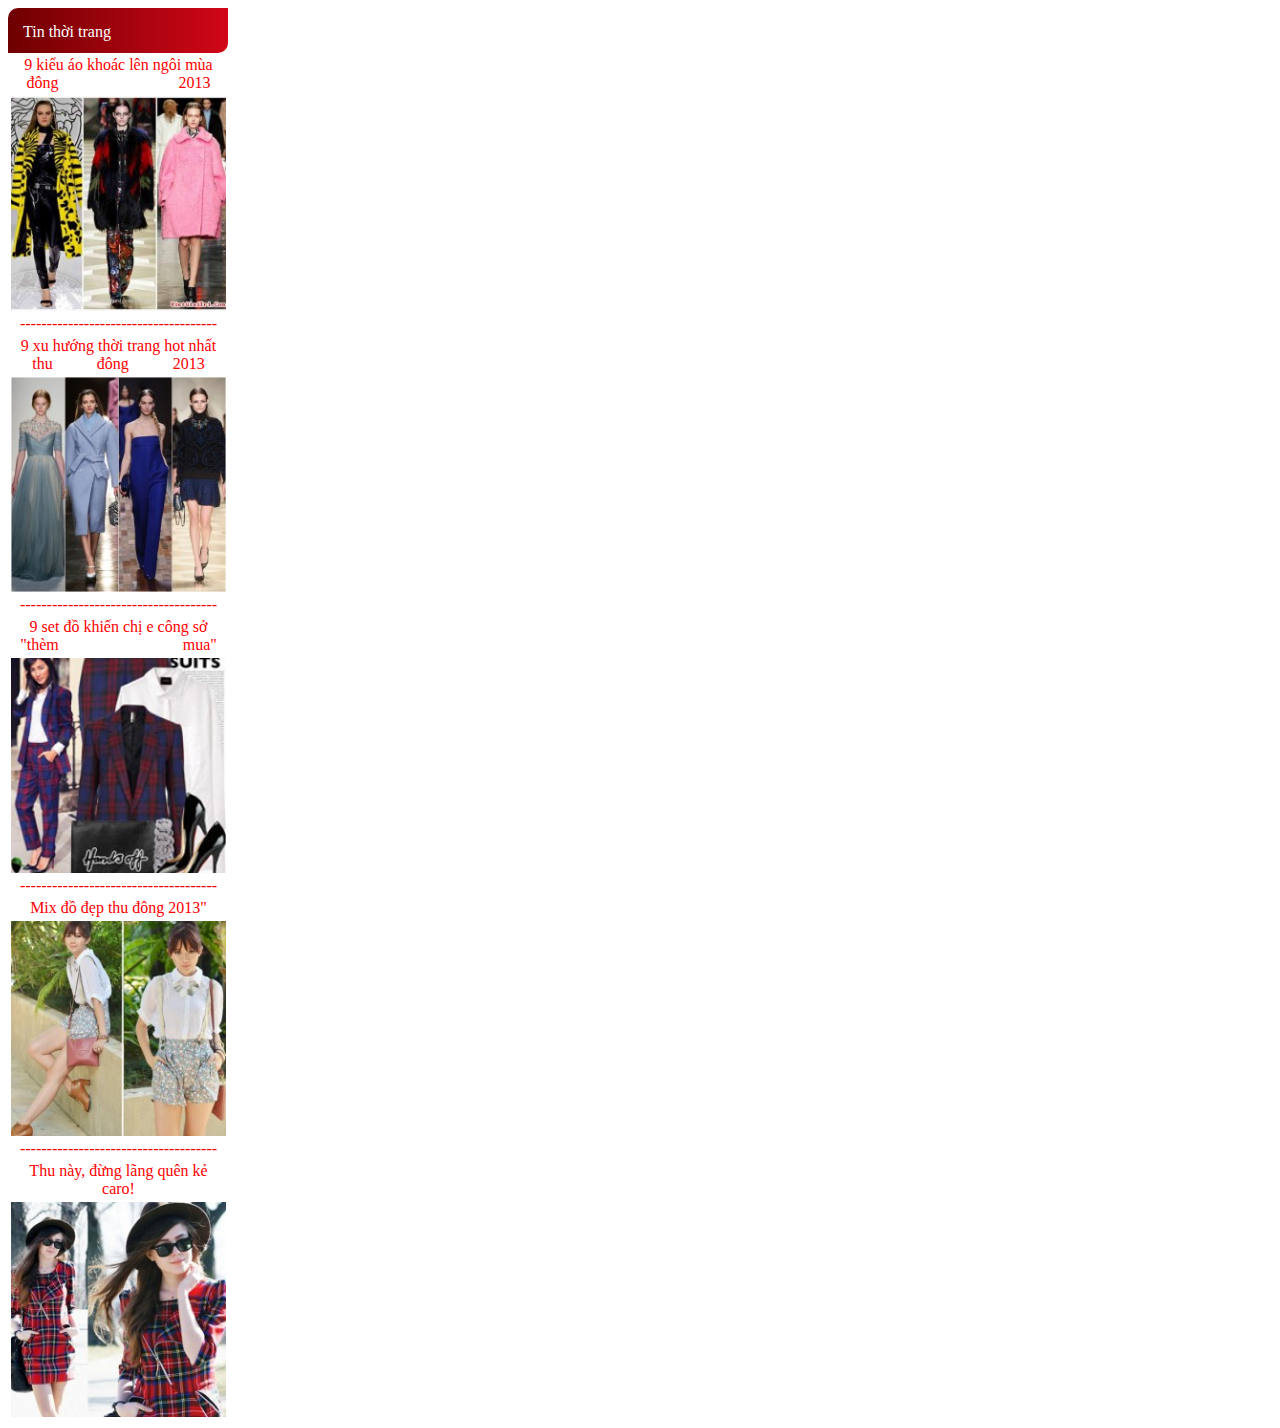
<file: TrangTinThoiTrang.html>
<!DOCTYPE html PUBLIC "-//W3C//DTD XHTML 1.0 Transitional//EN" "http://www.w3.org/TR/xhtml1/DTD/xhtml1-transitional.dtd">
<html xmlns="http://www.w3.org/1999/xhtml">
<head>
<meta http-equiv="Content-Type" content="text/html; charset=utf-8" />
<title>Trang TinThoiTrang.html</title>
</head>
<link rel="stylesheet" type="text/css" href="project.css"/>
<body>
<div style="height:auto; width:220px;"> <!--Mục 1 -->
      <div class="subsidebar">Tin thời trang</div>
      <div class="subsidebar2" >
        <table width="100%" >
        	<tr>
            	<td>9 kiểu áo khoác lên ngôi mùa đông &emsp; &emsp; &emsp; &emsp; &emsp; &emsp;2013</td>
            </tr>
            <tr>
            	<td><img src="images/TinTT_01.jpg" style="width:215px"/></td>
            </tr>
            <tr>
            	<td>-------------------------------------</td>
            </tr>
            <tr>
            	<td>9 xu hướng thời trang hot nhất thu &emsp; &emsp; đông &emsp; &emsp; 2013</td>
            </tr>
            <tr>
            	<td><img src="images/TinTT_02.jpg" style="width:215px"/> </td>
            </tr>
            <tr>
            	<td>-------------------------------------</td>
            </tr>
            <tr>
            	<td>9 set đồ khiến chị e công sở "thèm &emsp; &emsp; &emsp; &emsp; &emsp; &emsp; mua"</td>
            </tr>
            <tr>
            	<td><img src="images/TinTT_03.jpg" style="width:215px"/> </td>
            </tr>
            <tr>
            	<td>-------------------------------------</td>
            </tr>
            <tr>
            	<td>Mix đồ đẹp thu đông 2013"</td>
            </tr>
            <tr>
            	<td><img src="images/TinTT_04.jpg" style="width:215px"/> </td>
            </tr>
            <tr>
            	<td>-------------------------------------</td>
            </tr>
            <tr>
            	<td>Thu này, đừng lãng quên kẻ caro!</td>
            </tr>
            <tr>
            	<td><img src="images/TinTT_05.jpg" style="width:215px"/> </td>
            </tr>
        </table>
      </div>
    </div>
</body>
</html>
</file>
<file: project.css>
@charset "utf-8";
#header {
    width: 1000px;
    height: 100px;
    margin: 0 auto;
    background: #FFFFFF;
    border: 1px solid #8C0209;
}

#menu table tr th:hover {
    background: #F09;
}

#menu {
    width: 990px;
    margin: 0 auto;
    height: 50px;
    background: linear-gradient(to left, #d00618, #6e0001);
    border-top-left-radius: 20px;
    border-bottom-right-radius: 20px;
}

a {
    text-decoration: none;
    color: #930;
}

li {
    list-style: none;
}

.subsidebar {
    height: 30px;
    background: linear-gradient(to left, #d00618, #6e0001);
    color: #FFFFFF;
    border-top-left-radius: 10px;
    border-bottom-right-radius: 10px;
    padding: 15px 15px 0px 15px;
}

.spm ul li {
    padding-left: -20px;
}

.nam1 td a img {
    width: 183px;
    height: 200px;
}

.nam2 a {
    width: 183px;
    color: #03F;
    text-decoration: none
}

.nam2 td span {
    color: #F03;
}

.GH {
    font-weight: bolder
}

.subsidebar2 table tr td {
    text-align: center;
    color: #F00
}

.align-right {
    text-align: right;
}

h2 {
    color: #C00;
}

.red {
    padding-left: 20px;
    color: red;
}

.black {
    font-weight: bolder;
}

#maincontent .Kh {
    height: 150px;
}

#maincontent .kh1 {
    width: 23%;
    height: 80px;
    font-size: 18px;
    color: black;
    text-align: center;
    padding-top: 15px;
    border: 2px solid aqua;
    border-radius: 15px;
    display: inline-block;
    transition: 1s ease-out;
    transform: skew(5deg, 10deg);
    background-color: #8C0209
}

#maincontent .kh1:hover,
.kh2:hover {
    transform: rotate(360deg);
    background-color: #1abc9c;
    border: 2px solid black;
}


/* #maincontent .kh2:hover {
    transform: rotate(360deg);
    background-color: #1abc9c;
    border: 2px solid black;
}
*/

#maincontent .kh3:hover {
    transform: rotate(360deg);
    background-color: #1abc9c;
    border: 2px solid black;
}

#maincontent .kh4:hover {
    transform: rotate(360deg);
    background-color: #1abc9c;
    border: 2px solid black;
}

#maincontent .kh2 {
    margin-left: -15px;
    display: inline-block;
    width: 23%;
    height: 80px;
    font-size: 18px;
    color: deeppink;
    text-align: center;
    padding-top: 15px;
    border: 2px solid deeppink;
    border-radius: 15px;
    transition: 1s ease-in-out;
    transform: rotate(-30deg);
}

#maincontent .kh3 {
    margin-left: -15px;
    display: inline-block;
    width: 23%;
    height: 80px;
    font-size: 18px;
    color: greenyellow;
    text-align: center;
    padding-top: 15px;
    border: 2px solid greenyellow;
    border-radius: 15px;
    transition: 1s ease-in-out;
    transform: rotate(10deg, 20deg);
}

#maincontent .kh4 {
    display: inline-block;
    margin-left: -20px;
    width: 23%;
    height: 80px;
    font-size: 18px;
    color: black;
    text-align: center;
    padding-top: 15px;
    border: 2px solid aqua;
    border-radius: 15px;
    transition: 1s ease-in-out;
    transform: skew(-10deg, -20deg);
}
</file>
